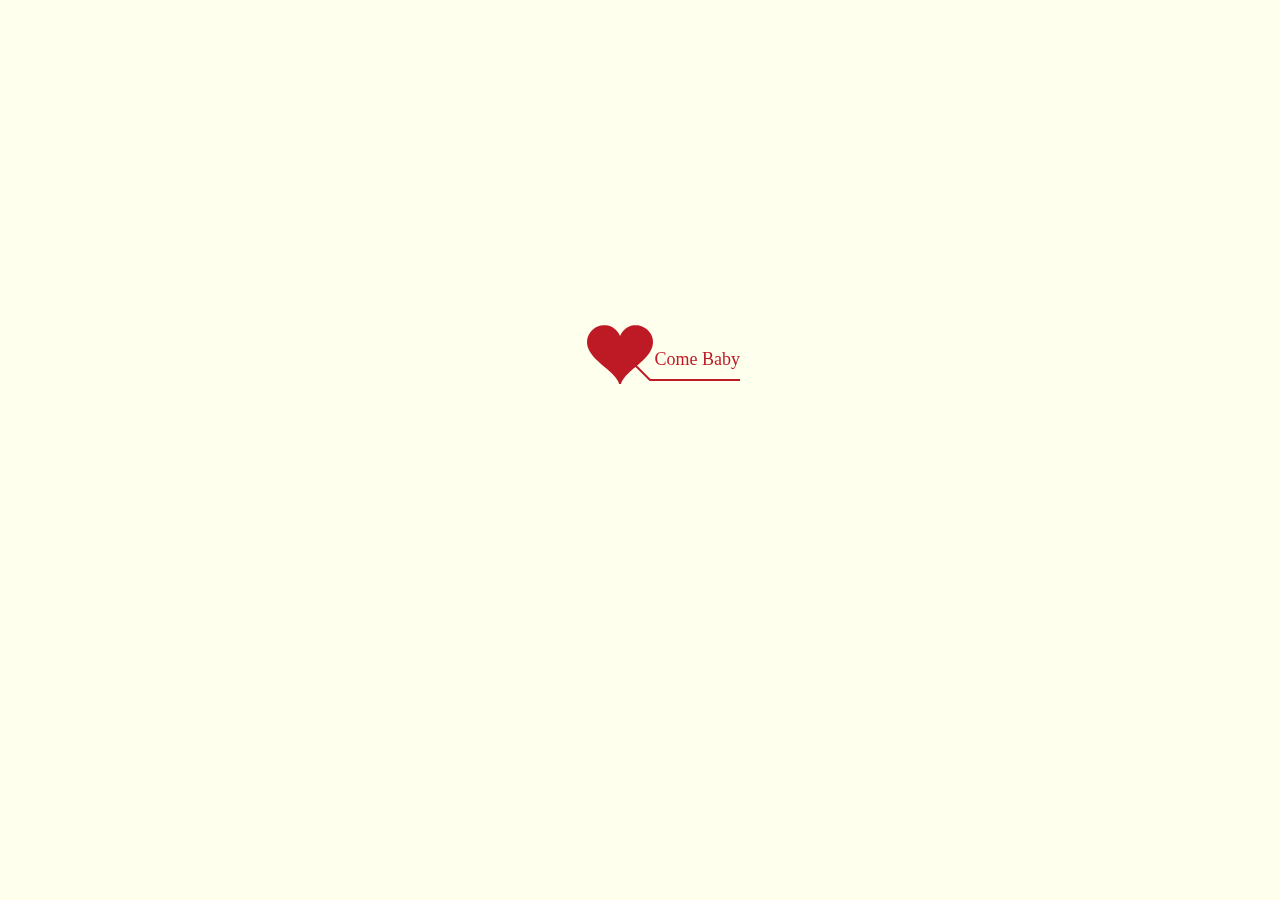
<file: index.html>
﻿<!DOCTYPE html PUBLIC "-//W3C//DTD XHTML 1.0 Strict//EN" >
<html xml:lang="en">
<head>
    <meta http-equiv="Content-Type" content="text/html; charset=UTF-8">
    <title>周明月我爱你</title>
    <link type="text/css" rel="stylesheet" href="./renxi/default.css">
    <script type="text/javascript" src="./renxi/jquery.min.js"></script>
    <script type="text/javascript" src="./renxi/jscex.min.js"></script>
    <script type="text/javascript" src="./renxi/jscex-parser.js"></script>
    <script type="text/javascript" src="./renxi/jscex-jit.js"></script>
    <script type="text/javascript" src="./renxi/jscex-builderbase.min.js"></script>
    <script type="text/javascript" src="./renxi/jscex-async.min.js"></script>
    <script type="text/javascript" src="./renxi/jscex-async-powerpack.min.js"></script>
    <script type="text/javascript" src="./renxi/functions.js" charset="utf-8"></script>
    <script type="text/javascript" src="./renxi/love.js" charset="utf-8"></script>
    <style type="text/css">
        <!--
        .STYLE1 {
            color: #666666
        }

        -->
    </style>
</head>
<body>
<audio autoplay="autopaly" start="20">
    <source src="1.mp3" type="audio/mp3"/>
</audio>
<div id="main">
    <div id="wrap">
        <div id="text" style="margin-top:20px;">
            <div id="code">
                <font color="#FF0000"> <span class="say">亲爱的小月月，我爱你。</span><br>
                    <span class="say"> </span><br>
                    <span class="say"> 我知道我不会甜言蜜语，但是我会用行动证明一切</span><br>
                    <span class="say">在你还没有和我在一起之前，你要做的就是保护好自己。</span><br>
                    <span class="say">你只需勇敢的向前迈一步，剩下的我来走。</span><br>
                    <span class="say">我要和你在一起，哪怕过程在艰苦我也不怕，有你在一切都好。</span><br>

                    <span class="say">周！周，你知道吗，和你在一起的时间好幸福。</span><br>
                    <span class="say">明！天太阳依然会升起，就像我对你的爱不会变一样。</span><br>
                    <span class="say">月！亮每天都在围着地球不停的转啊转。</span><br>
                    <span class="say">我！就是那颗月亮，你就是地球。</span><br>
                    <span class="say">爱！你。就会一直陪在你的身边，照顾你。</span><br>
                    <span class="say">你！的每一份幸福、开心。我都会参与。</span><br>
                    <span class="say">家！里的爸爸妈妈希望你开心、快乐。</span><br>
                    <span class="say">给！他们一份漂亮的答卷。</span><br>
                    <span class="say">我！就是那答题的人。100分的卷子我答99分。剩下的吧！留给我们以后的宝宝来回答。</span><br>
                    <span class="say">
						<span class="space"></span>
						-- 爱你的贾嗣杰--
						<a href="jiasijie/index.html"><h3>使劲点我</h3></a>
					</span><br>


                </font></p>
            </div>

        </div>
        <div id="clock-box">
            <span class="STYLE1"></span><font color="blue">亲爱的小月，我爱你</font>
            <span class="STYLE1">已经是……</span>
            <div id="clock"></div>
        </div>
        <canvas id="canvas" width="1100" height="680"></canvas>
    </div>

</div>

<script>

</script>

<script>
    (function () {
        var canvas = $('#canvas');

        if (!canvas[0].getContext) {
            $("#error").show();
            return false;
        }

        var width = canvas.width();
        var height = canvas.height();
        canvas.attr("width", width);
        canvas.attr("height", height);
        var opts = {
            seed: {
                x: width / 2 - 20,
                color: "rgb(190, 26, 37)",
                scale: 2
            },
            branch: [
                [535, 680, 570, 250, 500, 200, 30, 100, [
                    [540, 500, 455, 417, 340, 400, 13, 100, [
                        [450, 435, 434, 430, 394, 395, 2, 40]
                    ]],
                    [550, 445, 600, 356, 680, 345, 12, 100, [
                        [578, 400, 648, 409, 661, 426, 3, 80]
                    ]],
                    [539, 281, 537, 248, 534, 217, 3, 40],
                    [546, 397, 413, 247, 328, 244, 9, 80, [
                        [427, 286, 383, 253, 371, 205, 2, 40],
                        [498, 345, 435, 315, 395, 330, 4, 60]
                    ]],
                    [546, 357, 608, 252, 678, 221, 6, 100, [
                        [590, 293, 646, 277, 648, 271, 2, 80]
                    ]]
                ]]
            ],
            bloom: {
                num: 700,
                width: 1080,
                height: 650,
            },
            footer: {
                width: 1200,
                height: 5,
                speed: 10,
            }
        }

        var tree = new Tree(canvas[0], width, height, opts);
        var seed = tree.seed;
        var foot = tree.footer;
        var hold = 1;

        canvas.click(function (e) {
            var offset = canvas.offset(), x, y;
            x = e.pageX - offset.left;
            y = e.pageY - offset.top;
            if (seed.hover(x, y)) {
                hold = 0;
                canvas.unbind("click");
                canvas.unbind("mousemove");
                canvas.removeClass('hand');
            }
        }).mousemove(function (e) {
            var offset = canvas.offset(), x, y;
            x = e.pageX - offset.left;
            y = e.pageY - offset.top;
            canvas.toggleClass('hand', seed.hover(x, y));
        });

        var seedAnimate = eval(Jscex.compile("async", function () {
            seed.draw();
            while (hold) {
                $await(Jscex.Async.sleep(10));
            }
            while (seed.canScale()) {
                seed.scale(0.95);
                $await(Jscex.Async.sleep(10));
            }
            while (seed.canMove()) {
                seed.move(0, 2);
                foot.draw();
                $await(Jscex.Async.sleep(10));
            }
        }));

        var growAnimate = eval(Jscex.compile("async", function () {
            do {
                tree.grow();
                $await(Jscex.Async.sleep(10));
            } while (tree.canGrow());
        }));

        var flowAnimate = eval(Jscex.compile("async", function () {
            do {
                tree.flower(2);
                $await(Jscex.Async.sleep(10));
            } while (tree.canFlower());
        }));

        var moveAnimate = eval(Jscex.compile("async", function () {
            tree.snapshot("p1", 240, 0, 610, 680);
            while (tree.move("p1", 500, 0)) {
                foot.draw();
                $await(Jscex.Async.sleep(10));
            }
            foot.draw();
            tree.snapshot("p2", 500, 0, 610, 680);

            canvas.parent().css("background", "url(" + tree.toDataURL('image/png') + ")");
            canvas.css("background", "#ffe");
            $await(Jscex.Async.sleep(300));
            canvas.css("background", "none");
        }));

        var jumpAnimate = eval(Jscex.compile("async", function () {
            var ctx = tree.ctx;
            while (true) {
                tree.ctx.clearRect(0, 0, width, height);
                tree.jump();
                foot.draw();
                $await(Jscex.Async.sleep(25));
            }
        }));

        var textAnimate = eval(Jscex.compile("async", function () {
            var together = new Date();
            together.setFullYear(2013, 3, 18); 			//时间年月日
            together.setHours(16);						//小时
            together.setMinutes(53);					//分钟
            together.setSeconds(0);					//秒前一位
            together.setMilliseconds(2);				//秒第二位

            $("#code").show().typewriter();
            $("#clock-box").fadeIn(500);
            while (true) {
                timeElapse(together);
                $await(Jscex.Async.sleep(1000));
            }
        }));

        var runAsync = eval(Jscex.compile("async", function () {
            $await(seedAnimate());
            $await(growAnimate());
            $await(flowAnimate());
            $await(moveAnimate());

            textAnimate().start();

            $await(jumpAnimate());
        }));

        runAsync().start();
    })();
</script>
</body>
</html>
</file>
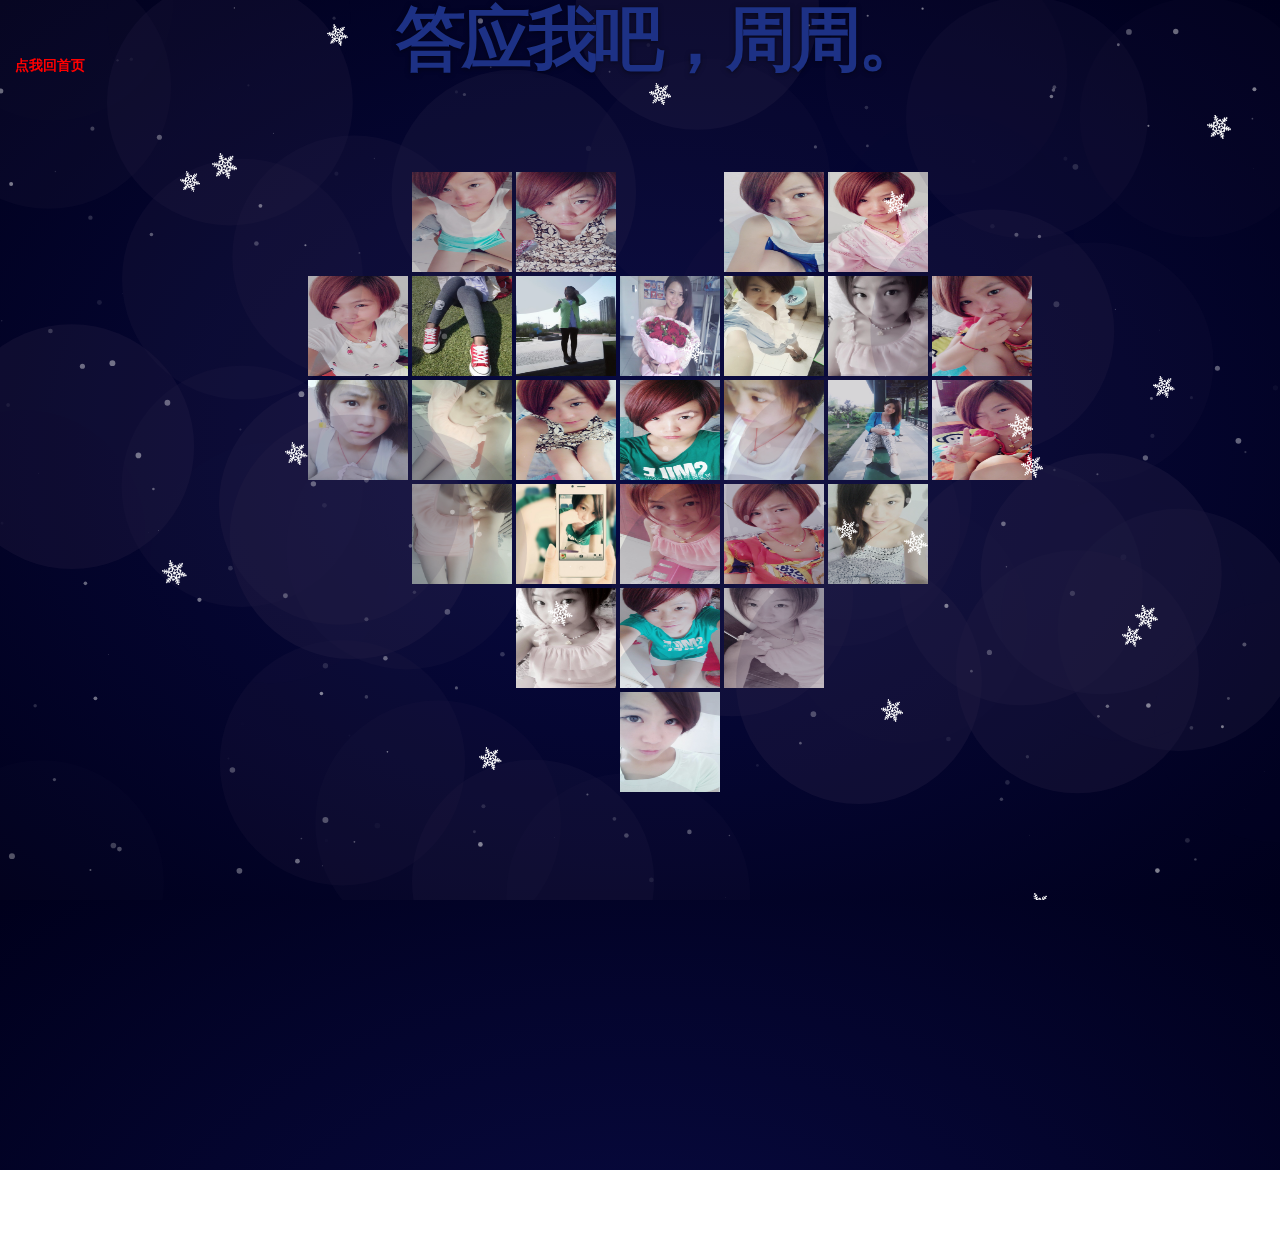
<file: jiasijie/onlyYou/index.html>
<!doctype html>
<html>
<head>
	<meta charset="gb2312">
	<title>���ܣ��Ұ��㣡</title>
	<script type="text/javascript" src="js/jquery-1.9.1.js"></script>
  <script type="text/javascript" src="js/jquery.let_it_snow.js"></script>
  
  <style>
  *{padding:0; margin:0;}
ul,li{list-style:none;}
.padDiv{width:1000px; height:100px; margin:0 auto;}
.heartPic{width:749px; height:1000px; margin:0 auto;}
ul{float:left; width:749px;}
ul li{float:left; width:100px; height:100px; padding:2px; cursor:pointer;}
ul li.on{z-index:99;}
ul li.on .in{position:relative;left:-50px; top:-50px; padding:5px; background:#000;}
    html {
      height: 100%;
    }
    body {
	font:12px/20px "Microsoft Yahei","SimSun",Arial,sans-serif;background-position:center;
      background: #090b44; /* Old browsers */
      background: -moz-radial-gradient(center, ellipse cover, #090b44 0%, #00001c 100%); /* FF3.6+ */
      background: -webkit-gradient(radial, center center, 0px, center center, 100%, color-stop(0%,#090b44), color-stop(100%,#00001c)); /* Chrome,Safari4+ */
      background: -webkit-radial-gradient(center, ellipse cover, #090b44 0%,#00001c 100%); /* Chrome10+,Safari5.1+ */
      background: -o-radial-gradient(center, ellipse cover, #090b44 0%,#00001c 100%); /* Opera 12+ */
      background: -ms-radial-gradient(center, ellipse cover, #090b44 0%,#00001c 100%); /* IE10+ */
      background: radial-gradient(ellipse at center, #090b44 0%,#00001c 100%); /* W3C */
      filter: progid:DXImageTransform.Microsoft.gradient( startColorstr='#090b44', endColorstr='#00001c',GradientType=1 ); /* IE6-9 fallback on horizontal gradient */
      padding: 0;
      text-align: center;
      font-family: 'open sans';
      position: relative;
      margin: 0;
      height: 100%;
      padding-bottom: 50px;
      box-sizing: border-box;
      -webkit-box-sizing: border-box;
      -moz-box-sizing: border-box;
    }
    
    .wrapper {
    	height: auto !important;
    	height: 100%;
    	margin: 0 auto; 
    	overflow: hidden;
    }
    
    a {
      text-decoration: none;
    }
    
    
    h1, h2 {
      width: 100%;
      float: left;
    }
    h1 {
      margin-top: 100px;
      color: #1D3185;
      text-shadow: 0 1px 5px rgba(0,0,0,0.5);
      margin-bottom: 5px;
      font-size: 70px;
      letter-spacing: -4px;
    }
    h2 {
      color: #3C487A;
      font-weight: bold;
      margin-top: 0;
      margin-bottom: 10px;
    }
    
    .pointer {
      position: fixed;
      bottom: 10px;
      left: 50%;
      margin-left: -245px;
      color: #2744BE;
      font-family: 'Open Sans', cursive;
      font-weight: 400;
      font-style: italic;
      font-size: 14px;
      margin-top: 15px;
    }
    pre {
      margin: 80px auto;
    }
    pre code {
      padding: 35px;
      border-radius: 5px;
      font-size: 15px;
      background: rgba(0,0,0,0.1);
      border: rgba(0,0,0,0.05) 5px solid;
      max-width: 500px;
    }

#ni{
position: relative;
z-index: 100000;
}
#niai{
width:100px;
height:40px;
position: relative;
z-index: 100000;
}
    .main {
      float: left;
      width: 100%;
      margin: 0 auto;
    }
    
    
    .main h1 {
      padding:20px 50px;
      float: left;
      width: 100%;
      font-size: 60px;
      box-sizing: border-box;
      -webkit-box-sizing: border-box;
      -moz-box-sizing: border-box;
      font-weight: 100;
      margin: 0;
      padding-top: 25px;
      font-family: 'Pacifico';
      letter-spacing: 2px;
    }
   
    .main h1.demo1 {
      background: #1ABC9C;
    }
    
    .reload.bell {
      font-size: 12px;
      padding: 20px;
      width: 45px;
      text-align: center;
      height: 47px;
      border-radius: 50px;
      -webkit-border-radius: 50px;
      -moz-border-radius: 50px;
    }
    
    .reload.bell #notification {
      font-size: 25px;
      line-height: 140%;
    }
    
    .reload, .btn{
      display: inline-block;
      border: 4px solid #A2261E;
      border-radius: 5px;
      -moz-border-radius: 5px;
      -webkit-border-radius: 5px;
      background: #CC3126;
      display: inline-block;
      line-height: 100%;
      padding: 0.7em;
      text-decoration: none;
      color: #2744BE;
      width: 100px;
      line-height: 140%;
      font-size: 17px;
      font-family: open sans;
      font-weight: bold;
    }
    .reload:hover{
      background: #A2261E;
    }
    .btn {
      width: 200px;
      color: #2744BE;
      border: none;
      margin-left: 10px;
      background: rgba(0, 0, 0, 0.31);
    }
    .clear {
      width: auto;
    }
    .btn:hover, .btn:hover {
      background: rgba(0,0,0,0.5);
    }
    .btns {
      width: 410px;
      margin: 50px auto;
    }
    .credit {
      font-style: italic;
      text-align: center;
      color: #1D3185;
      padding: 10px;
      margin: 0 0 40px 0;
      float: left;
      width: 100%;
    }
    
    .pointer a {
      color: #2744BE;
      text-decoration: none;
      font-weight: bold;
    }
    
    .credit a {
      color: #2744BE;
      text-decoration: none;
      font-weight: bold;
    }
    
    .back {
      position: absolute;
      top: 0;
      left: 0;
      text-align: center;
      display: block;
      padding: 7px;
      width: 100%;
      box-sizing: border-box;
      -moz-box-sizing: border-box;
      -webkit-box-sizing: border-box;
      background: rgba(0, 0, 0, 0.35);
      font-weight: bold;
      font-size: 13px;
      color: #2744BE;
      -webkit-transition: all 200ms ease-out;
      -moz-transition: all 200ms ease-out;
      -o-transition: all 200ms ease-out;
      transition: all 200ms ease-out;
    }
    .back:hover {
      background: rgba(0, 0, 0, 0.85);
    }
    canvas {
      display: block;
      width: 100%;
      height: 100%;
      top: 0;
      left: 0;
      position: fixed;
    }
    .header {
      position: relative;
    }
    canvas.flare {
      opacity: 0.5;
    }
	</style>
	
	<script>
	
	  $(document).ready( function() {
		  $(".heartPic ul li").hover(function(){
		$(this).addClass("on");
		$(this).find("img").animate({"width":"300px","height":"430px"});
	},function(){
		$(this).animate({height:"100px"},100).removeClass("on");
		$(this).find("img").stop(true,true).animate({"width":"100px","height":"100px"});
	});
	     $("canvas.flare").let_it_snow({
  	      windPower: 0,
  	      speed: 0,
  	      color: "#392F52",
  	      size:120,
  	      opacity: 0.00000001,
  	      count: 40,
  	      interaction: false
  	    });
  	    $("canvas.snow").let_it_snow({
    	      windPower: 3,
    	      speed: 1,
    	      count: 250,
    	      size: 0,
    	  });
    	  $("canvas.flake").let_it_snow({
    	      windPower: -3,
    	      speed: 1,
    	      count: 20,
    	      size: 10,
    	      image: "images/white-snowflake.png"
    	  });
    	  
	  });
		</script>
  </head>
  <body>

  <audio autoplay="autopaly" loop="true">
					<source src="2.mp3" type="audio/mp3" />
			</audio>  
  <canvas width="100%" height="100%" class="flare"></canvas>
  <canvas width="100%" height="100%" class="snow"></canvas>
  <canvas width="100%" height="100%" class="flake"></canvas>
<div id="ni" style="margin-left:310px;margin-top:-70px;width:700px;">
<h1>��Ӧ�Ұɣ����ܡ�</h1>
</div>
<div id="niai">
<a href="../../index.html"><h3 style="color:red;">���һ���ҳ</h3></a>
</div>
<div style="margin-left:180px;margin-top:160px;padding-top:40px;width:1000px;height:1000px;text-align:center;clear:both">
<div class="heartPic">
	<ul>
		<li></li>
		<li><img class="in" width="100" height="100" src="img/index_01.jpg" /></li>
		<li><img class="in" width="100" height="100" src="img/index_02.jpg" /></li>
		<li></li>
		<li><img class="in" width="100" height="100" src="img/index_03.jpg" /></li>
		<li><img class="in" width="100" height="100" src="img/index_04.jpg" /></li>
		<li></li>
	</ul>
	<ul>
		<li><img class="in" width="100" height="100" src="img/index_05.jpg" /></li>
		<li><img class="in" width="100" height="100" src="img/index_06.jpg" /></li>
		<li><img class="in" width="100" height="100" src="img/index_07.jpg" /></li>
		<li><img class="in" width="100" height="100" src="img/index_08.jpg" /></li>
		<li><img class="in" width="100" height="100" src="img/index_09.jpg" /></li>
		<li><img class="in" width="100" height="100" src="img/index_10.jpg" /></li>
		<li><img class="in" width="100" height="100" src="img/index_11.jpg" /></li>
	</ul>
	<ul>
		<li><img class="in" width="100" height="100" src="img/index_12.jpg" /></li>
		<li><img class="in" width="100" height="100" src="img/index_13.jpg" /></li>
		<li><img class="in" width="100" height="100" src="img/index_14.jpg" /></li>
		<li><img class="in" width="100" height="100" src="img/index_15.jpg" /></li>
		<li><img class="in" width="100" height="100" src="img/index_16.jpg" /></li>
		<li><img class="in" width="100" height="100" src="img/index_17.jpg" /></li>
		<li><img class="in" width="100" height="100" src="img/index_18.jpg" /></li>
	</ul>
	<ul>
		<li></li>
		<li><img class="in" width="100" height="100" src="img/index_19.jpg" /></li>
		<li><img class="in" width="100" height="100" src="img/index_20.jpg" /></li>
		<li><img class="in" width="100" height="100" src="img/index_21.jpg" /></li>
		<li><img class="in" width="100" height="100" src="img/index_22.jpg" /></li>
		<li><img class="in" width="100" height="100" src="img/index_23.jpg" /></li>
		<li></li>
	</ul>
	<ul>
		<li></li>
		<li></li>
		<li><img class="in" width="100" height="100" src="img/index_24.jpg" /></li>
		<li><img class="in" width="100" height="100" src="img/index_25.jpg" /></li>
		<li><img class="in" width="100" height="100" src="img/index_26.jpg" /></li>
		<li></li>
		<li></li>
	</ul>
	<ul>
		<li></li>
		<li></li>
		<li></li>
		<li><img class="in" width="100" height="100" src="img/index_27.jpg" /></li>
		<li></li>
		<li></li>
		<li></li>
	</ul>
	
</div>


</div>
	<script type="text/javascript">

</script>
</body>
</html>
</file>
<file: renxi/default.css>
body{margin:0;padding:0;background:#ffe;font-size:14px;font-family:'微软雅黑','宋体',sans-serif;color:#231F20;overflow:auto}
a {color:#000;font-size:14px;}
#main{width:100%;}
#wrap{position:relative;margin:0 auto;width:1100px;height:680px;margin-top:10px;}
#text{width:400px;height:425px;left:60px;top:80px;position:absolute;}
#code{display:none;font-size:16px;}
#clock-box {position:absolute;left:60px;top:550px;font-size:28px;display:none;}
#clock-box a {font-size:28px;text-decoration:none;}
#clock{margin-left:48px;}
#clock .digit {font-size:64px;}
#canvas{margin:0 auto;width:1100px;height:680px;}
#error{margin:0 auto;text-align:center;margin-top:60px;display:none;}
.hand{cursor:pointer;}
.say{margin-left:5px;}
.space{margin-right:150px;}
</file>
